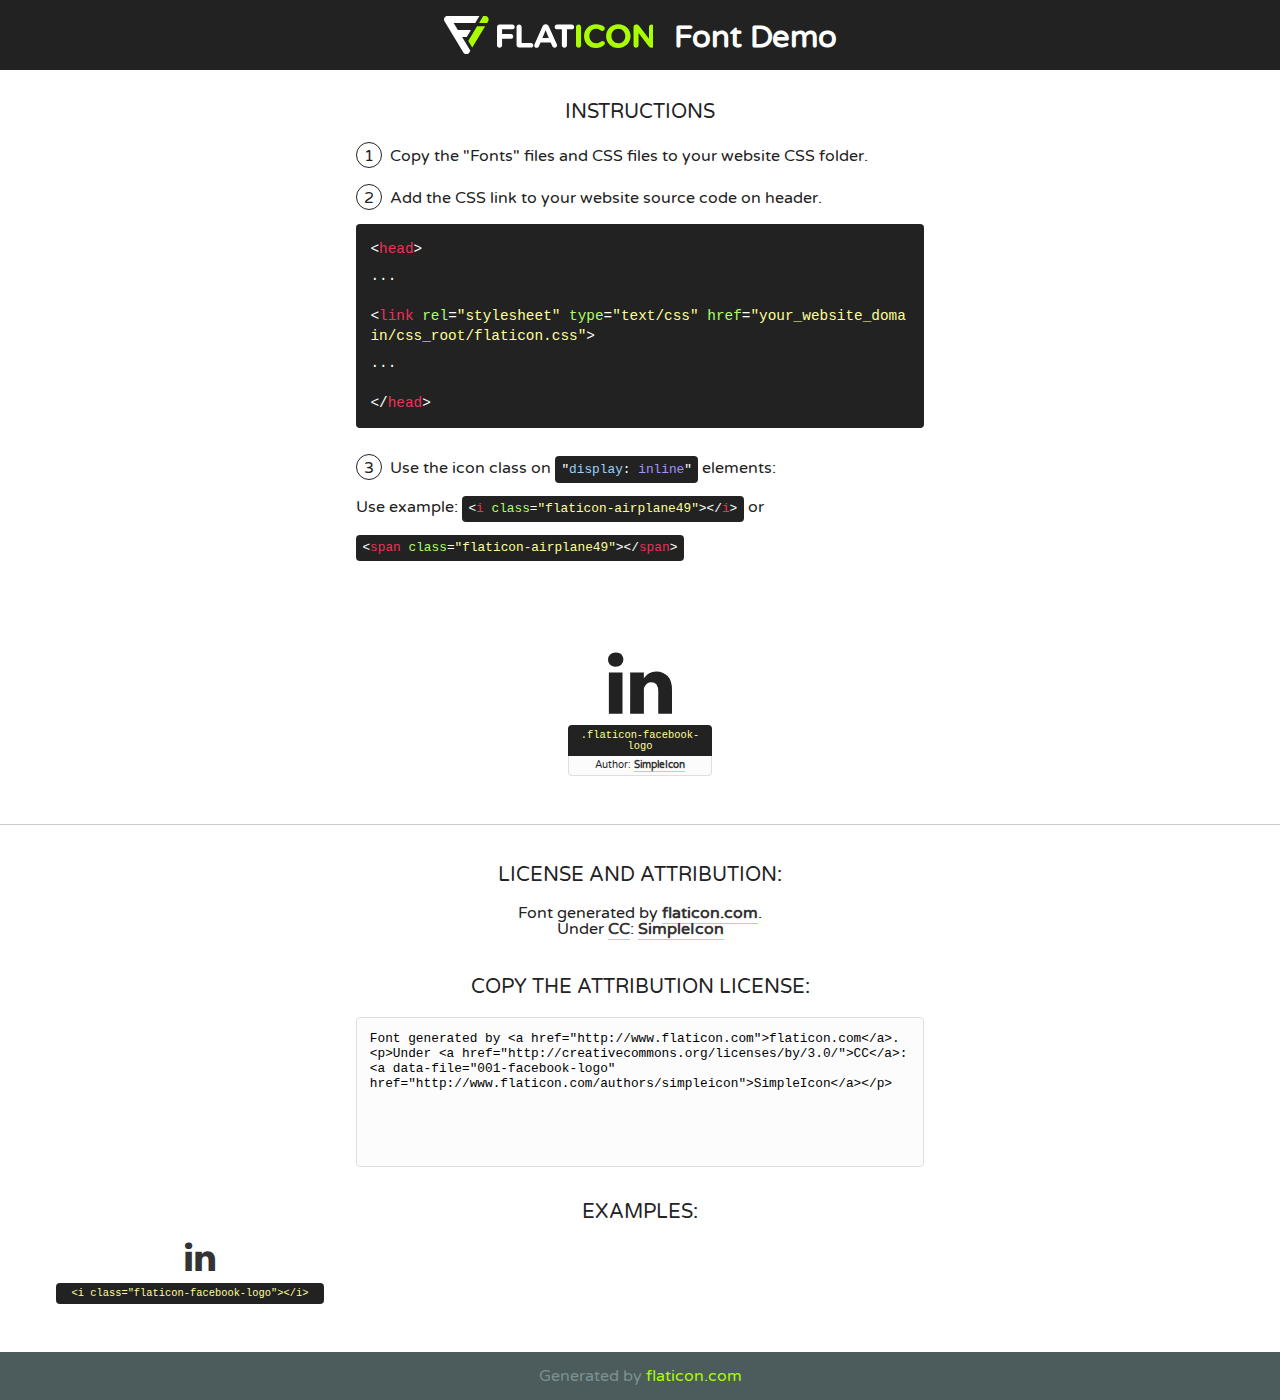
<file: fonts/flaticon.html>
<!DOCTYPE html>
<!--
  Flaticon icon font: Flaticon
  Creation date: 12/06/2017 11:02
-->
<html>
<!DOCTYPE html>
<html>

<head>
    <title>Flaticon WebFont</title>
    <link href="http://fonts.googleapis.com/css?family=Varela+Round" rel="stylesheet" type="text/css" />
    <link rel="stylesheet" type="text/css" href="flaticon.css">
    <meta charset="UTF-8">
    <style>
    html, body, div, span, applet, object, iframe,
    h1, h2, h3, h4, h5, h6, p, blockquote, pre,
    a, abbr, acronym, address, big, cite, code,
    del, dfn, em, img, ins, kbd, q, s, samp,
    small, strike, strong, sub, sup, tt, var,
    b, u, i, center,
    dl, dt, dd, ol, ul, li,
    fieldset, form, label, legend,
    table, caption, tbody, tfoot, thead, tr, th, td,
    article, aside, canvas, details, embed, 
    figure, figcaption, footer, header, hgroup, 
    menu, nav, output, ruby, section, summary,
    time, mark, audio, video {
        margin: 0;
        padding: 0;
        border: 0;
        font-size: 100%;
        font: inherit;
        vertical-align: baseline;
    }
    /* HTML5 display-role reset for older browsers */
    article, aside, details, figcaption, figure, 
    footer, header, hgroup, menu, nav, section {
        display: block;
    }
    body {
        line-height: 1;
    }
    ol, ul {
        list-style: none;
    }
    blockquote, q {
        quotes: none;
    }
    blockquote:before, blockquote:after,
    q:before, q:after {
        content: '';
        content: none;
    }
    table {
        border-collapse: collapse;
        border-spacing: 0;
    }
    body {
        font-family: 'Varela Round', Helvetica, Arial, sans-serif;
        font-size: 16px;
        color: #222;
    }
    a {
        color: #333;
        border-bottom: 1px solid #a9fd00;
        font-weight: bold;
        text-decoration: none;
    }
    * {
        -moz-box-sizing: border-box;
        -webkit-box-sizing: border-box;
        box-sizing: border-box;
        margin: 0;
        padding: 0;
    }
    [class^="flaticon-"]:before, [class*=" flaticon-"]:before, [class^="flaticon-"]:after, [class*=" flaticon-"]:after {
        font-family: Flaticon;
        font-size: 30px;
        font-style: normal;
        margin-left: 20px;
        color: #333;
    }
    .wrapper {
        max-width: 600px;
        margin: auto;
        padding: 0 1em;
    }
    .title {
        font-size: 1.25em;
        text-align: center;
        margin-bottom: 1em;
        text-transform: uppercase;
    }
    header {
        text-align: center;
        background-color: #222;
        color: #fff;
        padding: 1em;
    }
    header .logo {
        width: 210px;
        height: 38px;
        display: inline-block;
        vertical-align: middle;
        margin-right: 1em;
        border: none;
    }
    header strong {
        font-size: 1.95em;
        font-weight: bold;
        vertical-align: middle;
        margin-top: 5px;
        display: inline-block;
    }
    .demo {
        margin: 2em auto;
        line-height: 1.25em;
    }
    .demo ul li {
        margin-bottom: 1em;
    }
    .demo ul li .num {
        color: #222;
        border-radius: 20px;
        display: inline-block;
        width: 26px;
        padding: 3px;
        height: 26px;
        text-align: center;
        margin-right: 0.5em;
        border: 1px solid #222;
    }
    .demo ul li code {
        background-color: #222;
        border-radius: 4px;
        padding: 0.25em 0.5em;
        display: inline-block;
        color: #fff;
        font-family: Consolas,Monaco,Lucida Console,Liberation Mono,DejaVu Sans Mono,Bitstream Vera Sans Mono,Courier New, monospace;
        font-weight: lighter;
        margin-top: 1em;
        font-size: 0.8em;
        word-break: break-all;
    }
    .demo ul li code.big {
        padding: 1em;
        font-size: 0.9em;
    }
    .demo ul li code .red {
        color: #EF3159;
    }
    .demo ul li code .green {
        color: #ACFF65;
    }
    .demo ul li code .yellow {
        color: #FFFF99;
    }
    .demo ul li code .blue {
        color: #99D3FF;
    }
    .demo ul li code .purple {
        color: #A295FF;
    }
    .demo ul li code .dots {
        margin-top: 0.5em;
        display: block;
    }
    #glyphs {
        border-bottom: 1px solid #ccc;
        padding: 2em 0;
        text-align: center;
    }
    .glyph {
        display: inline-block;
        width: 9em;
        margin: 1em;
        text-align: center;
        vertical-align: top;
        background: #FFF;
    }
    .glyph .glyph-icon {
        padding: 10px;
        display: block;
        font-family:"Flaticon";
        font-size: 64px;
        line-height: 1;
    }
    .glyph .glyph-icon:before {
        font-size: 64px;
        color: #222;
        margin-left: 0;
    }
    .class-name {
        font-size: 0.65em;
        background-color: #222;
        color: #fff;
        border-radius: 4px 4px 0 0;
        padding: 0.5em;
        color: #FFFF99;
        font-family: Consolas,Monaco,Lucida Console,Liberation Mono,DejaVu Sans Mono,Bitstream Vera Sans Mono,Courier New, monospace;
    }
    .author-name {
        font-size: 0.6em;
        background-color: #fcfcfd;
        border: 1px solid #DEDEE4;
        border-top: 0;
        border-radius: 0 0 4px 4px;
        padding: 0.5em;
    }
    .class-name:last-child {
        font-size: 10px;
        color:#888;
    }
    .class-name:last-child a {
        font-size: 10px;
        color:#555;
    }
    .class-name:last-child a:hover {
        color:#a9fd00;
    }
    .glyph > input {
        display: block;
        width: 100px;
        margin: 5px auto;
        text-align: center;
        font-size: 12px;
        cursor: text;
    }
    .glyph > input.icon-input {
        font-family:"Flaticon";
        font-size: 16px;
        margin-bottom: 10px;
    }
    .attribution .title {
        margin-top: 2em;
    }
    .attribution textarea {
        background-color: #fcfcfd;
        padding: 1em;
        border: none;
        box-shadow: none;
        border: 1px solid #DEDEE4;
        border-radius: 4px;
        resize: none;
        width: 100%;
        height: 150px;
        font-size: 0.8em;
        font-family: Consolas,Monaco,Lucida Console,Liberation Mono,DejaVu Sans Mono,Bitstream Vera Sans Mono,Courier New, monospace;
        -webkit-appearance: none;
    }
    .iconsuse {
        margin: 2em auto;
        text-align: center;
        max-width: 1200px;
    }
    .iconsuse:after {
        content: '';
        display: table;
        clear: both;
    }
    .iconsuse .image {
        float: left;
        width: 25%;
        padding: 0 1em;
    }
    .iconsuse .image p {
        margin-bottom: 1em;
    }
    .iconsuse .image span {
        display: block;
        font-size: 0.65em;
        background-color: #222;
        color: #fff;
        border-radius: 4px;
        padding: 0.5em;
        color: #FFFF99;
        margin-top: 1em;
        font-family: Consolas,Monaco,Lucida Console,Liberation Mono,DejaVu Sans Mono,Bitstream Vera Sans Mono,Courier New, monospace;
    }
    #footer {
        text-align: center;
        background-color: #4C5B5C;
        color: #7c9192;
        padding: 1em;
    }
    #footer a {
        border: none;
        color: #a9fd00;
        font-weight: normal;
    }
    @media (max-width: 960px) {
        .iconsuse .image {
            width: 50%;
        }
    }
    @media (max-width: 560px) {
        .iconsuse .image {
            width: 100%;
        }
    }
    </style>
</head>

<body class="characters-off">

    <header>
        <a href="http://www.flaticon.com" target="_blank" class="logo">
            <svg version="1.1" xmlns="http://www.w3.org/2000/svg" xmlns:xlink="http://www.w3.org/1999/xlink" xmlns:a="http://ns.adobe.com/AdobeSVGViewerExtensions/3.0/" viewBox="0 0 560.875 102.036" enable-background="new 0 0 560.875 102.036" xml:space="preserve">
                <defs>
                </defs>
                <g>
                    <g class="letters">
                        <path fill="#ffffff" d="M141.596,29.675c0-3.777,2.985-6.767,6.764-6.767h34.438c3.426,0,6.15,2.728,6.15,6.15
                        c0,3.43-2.724,6.149-6.15,6.149h-27.674v13.091h23.719c3.429,0,6.151,2.724,6.151,6.15c0,3.43-2.723,6.149-6.151,6.149h-23.719
                        v17.574c0,3.773-2.986,6.761-6.764,6.761c-3.779,0-6.764-2.989-6.764-6.761V29.675z"></path>
                        <path fill="#ffffff" d="M193.844,29.149c0-3.781,2.985-6.767,6.764-6.767c3.776,0,6.763,2.985,6.763,6.767v42.957h25.039
                        c3.426,0,6.149,2.726,6.149,6.153c0,3.425-2.723,6.15-6.149,6.15h-31.802c-3.779,0-6.764-2.986-6.764-6.768V29.149z"></path>
                        <path fill="#ffffff" d="M241.891,75.71l21.438-48.407c1.492-3.341,4.215-5.357,7.906-5.357h0.792
                        c3.686,0,6.323,2.017,7.815,5.357l21.439,48.407c0.436,0.967,0.701,1.845,0.701,2.723c0,3.602-2.809,6.501-6.414,6.501
                        c-3.161,0-5.269-1.845-6.499-4.655l-4.132-9.661h-27.059l-4.301,10.102c-1.144,2.631-3.426,4.214-6.237,4.214
                        c-3.517,0-6.24-2.81-6.24-6.325C241.1,77.64,241.451,76.677,241.891,75.71z M279.932,58.666l-8.521-20.297l-8.526,20.297H279.932
                        z"></path>
                        <path fill="#ffffff" d="M314.864,35.387H301.86c-3.429,0-6.239-2.813-6.239-6.238c0-3.429,2.811-6.24,6.239-6.24h39.533
                        c3.426,0,6.237,2.811,6.237,6.24c0,3.425-2.811,6.238-6.237,6.238h-13.001v42.785c0,3.773-2.99,6.761-6.764,6.761
                        c-3.779,0-6.764-2.989-6.764-6.761V35.387z"></path>
                        <path fill="#A9FD00" d="M352.615,29.149c0-3.781,2.985-6.767,6.767-6.767c3.774,0,6.761,2.985,6.761,6.767v49.024
                        c0,3.773-2.987,6.761-6.761,6.761c-3.781,0-6.767-2.989-6.767-6.761V29.149z"></path>
                        <path fill="#A9FD00" d="M374.132,53.836v-0.179c0-17.481,13.178-31.801,32.065-31.801c9.22,0,15.459,2.458,20.557,6.238
                        c1.402,1.054,2.637,2.985,2.637,5.357c0,3.692-2.985,6.59-6.681,6.59c-1.845,0-3.071-0.702-4.044-1.319
                        c-3.776-2.813-7.729-4.393-12.562-4.393c-10.364,0-17.831,8.611-17.831,19.154v0.173c0,10.542,7.291,19.329,17.831,19.329
                        c5.715,0,9.492-1.756,13.359-4.834c1.049-0.874,2.458-1.491,4.039-1.491c3.429,0,6.325,2.813,6.325,6.236
                        c0,2.106-1.056,3.78-2.282,4.834c-5.539,4.834-12.036,7.733-21.878,7.733C387.572,85.464,374.132,71.493,374.132,53.836z"></path>
                        <path fill="#A9FD00" d="M433.009,53.836v-0.179c0-17.481,13.79-31.801,32.766-31.801c18.981,0,32.592,14.143,32.592,31.628v0.173
                        c0,17.483-13.785,31.807-32.769,31.807C446.625,85.464,433.009,71.32,433.009,53.836z M484.224,53.836v-0.179
                        c0-10.539-7.725-19.326-18.626-19.326c-10.893,0-18.449,8.611-18.449,19.154v0.173c0,10.542,7.73,19.329,18.626,19.329
                        C476.676,72.986,484.224,64.378,484.224,53.836z"></path>
                        <path fill="#A9FD00" d="M506.233,29.321c0-3.774,2.99-6.763,6.767-6.763h1.401c3.252,0,5.183,1.583,7.029,3.953l26.093,34.265
                        V29.059c0-3.692,2.99-6.677,6.681-6.677c3.683,0,6.671,2.985,6.671,6.677v48.934c0,3.78-2.987,6.765-6.764,6.765h-0.436
                        c-3.257,0-5.188-1.581-7.034-3.953l-27.056-35.492v32.944c0,3.687-2.985,6.676-6.678,6.676c-3.683,0-6.673-2.989-6.673-6.676
                        V29.321z"></path>
                    </g>
                    <g class="insignia">
                        <path fill="#ffffff" d="M48.372,56.137h12.517l11.156-18.537H37.186L25.688,18.539h57.825L94.668,0H9.271
                        C5.925,0,2.842,1.801,1.198,4.716c-1.644,2.907-1.593,6.482,0.134,9.343l50.38,83.501c1.678,2.781,4.689,4.476,7.938,4.476
                        c3.246,0,6.257-1.695,7.935-4.476l2.898-4.804L48.372,56.137z"></path>
                        <g class="i">
                            <path fill="#A9FD00" d="M93.575,18.539h0.031v0.004l21.652,0.004l2.705-4.488c1.727-2.861,1.778-6.436,0.133-9.343
                            C116.454,1.801,113.371,0,110.026,0h-5.294L93.575,18.539z"></path>
                            <polygon fill="#A9FD00" points="88.291,27.356 64.725,66.486 75.519,84.404 109.942,27.356"></polygon>
                        </g>
                    </g>
                </g>
            </svg>
        </a>
        <strong>Font Demo</strong>
    </header>


    <section class="demo wrapper">

        <p class="title">Instructions</p>

        <ul>
            <li>
                <span class="num">1</span>Copy the "Fonts" files and CSS files to your website CSS folder.
            </li>
            <li>
                <span class="num">2</span>Add the CSS link to your website source code on header.
                <code class="big">
                    &lt;<span class="red">head</span>&gt;
                    <br/><span class="dots">...</span>
                    <br/>&lt;<span class="red">link</span> <span class="green">rel</span>=<span class="yellow">"stylesheet"</span> <span class="green">type</span>=<span class="yellow">"text/css"</span> <span class="green">href</span>=<span class="yellow">"your_website_domain/css_root/flaticon.css"</span>&gt;
                    <br/><span class="dots">...</span>
                    <br/>&lt;/<span class="red">head</span>&gt;
                </code>
            </li>

            <li>
                <p>
                    <span class="num">3</span>Use the icon class on <code>"<span class="blue">display</span>:<span class="purple"> inline</span>"</code> elements:
                    <br />
                    Use example: <code>&lt;<span class="red">i</span> <span class="green">class</span>=<span class="yellow">&quot;flaticon-airplane49&quot;</span>&gt;&lt;/<span class="red">i</span>&gt;</code> or <code>&lt;<span class="red">span</span> <span class="green">class</span>=<span class="yellow">&quot;flaticon-airplane49&quot;</span>&gt;&lt;/<span class="red">span</span>&gt;</code>
            </li>
        </ul>

    </section>




   <section id="glyphs">          
    
      
        <div class="glyph"><div class="glyph-icon flaticon-facebook-logo"></div>
            <div class="class-name">.flaticon-facebook-logo</div>
            <div class="author-name">Author: <a data-file="001-facebook-logo" href="http://www.flaticon.com/authors/simpleicon">SimpleIcon</a> </div> 
        </div>        
        

    </section>



    <section class="attribution wrapper"   style="text-align:center;">

      <div class="title">License and attribution:</div><div class="attrDiv">Font generated by <a href="http://www.flaticon.com">flaticon.com</a>. <div><p>Under <a href="http://creativecommons.org/licenses/by/3.0/">CC</a>: <a data-file="001-facebook-logo" href="http://www.flaticon.com/authors/simpleicon">SimpleIcon</a></p>  </div>
      </div>
      <div class="title">Copy the Attribution License:</div>

    <textarea onclick="this.focus();this.select();">Font generated by &lt;a href=&quot;http://www.flaticon.com&quot;&gt;flaticon.com&lt;/a&gt;. <p>Under <a href="http://creativecommons.org/licenses/by/3.0/">CC</a>: <a data-file="001-facebook-logo" href="http://www.flaticon.com/authors/simpleicon">SimpleIcon</a></p>  
     </textarea>

    </section>

    <section class="iconsuse">

          <div class="title">Examples:</div>            
             
            <div class="image">
                <p>
                    <i class="glyph-icon flaticon-facebook-logo"></i> 
                    <span>&lt;i class=&quot;flaticon-facebook-logo&quot;&gt;&lt;/i&gt;</span>
                </p>
            </div>
                       
        </div>
                            
    </section>

<div id="footer">
    <div>Generated by <a href="http://www.flaticon.com">flaticon.com</a>
    </div>
</div>



</body>
</html>
</file>
<file: fonts/flaticon.css>
/*
  	Flaticon icon font: Flaticon
  	Creation date: 12/06/2017 11:02
  	*/

@font-face {
  font-family: "Flaticon";
  src: url("./Flaticon.eot");
  src: url("./Flaticon.eot?#iefix") format("embedded-opentype"),
       url("./Flaticon.woff") format("woff"),
       url("./Flaticon.ttf") format("truetype"),
       url("./Flaticon.svg#Flaticon") format("svg");
  font-weight: normal;
  font-style: normal;
}

@media screen and (-webkit-min-device-pixel-ratio:0) {
  @font-face {
    font-family: "Flaticon";
    src: url("./Flaticon.svg#Flaticon") format("svg");
  }
}

[class^="flaticon-"]:before, [class*=" flaticon-"]:before,
[class^="flaticon-"]:after, [class*=" flaticon-"]:after {   
  font-family: Flaticon;
        font-size: 20px;
font-style: normal;
margin-left: 20px;
}

.flaticon-facebook-logo:before { content: "\f100"; }
</file>
